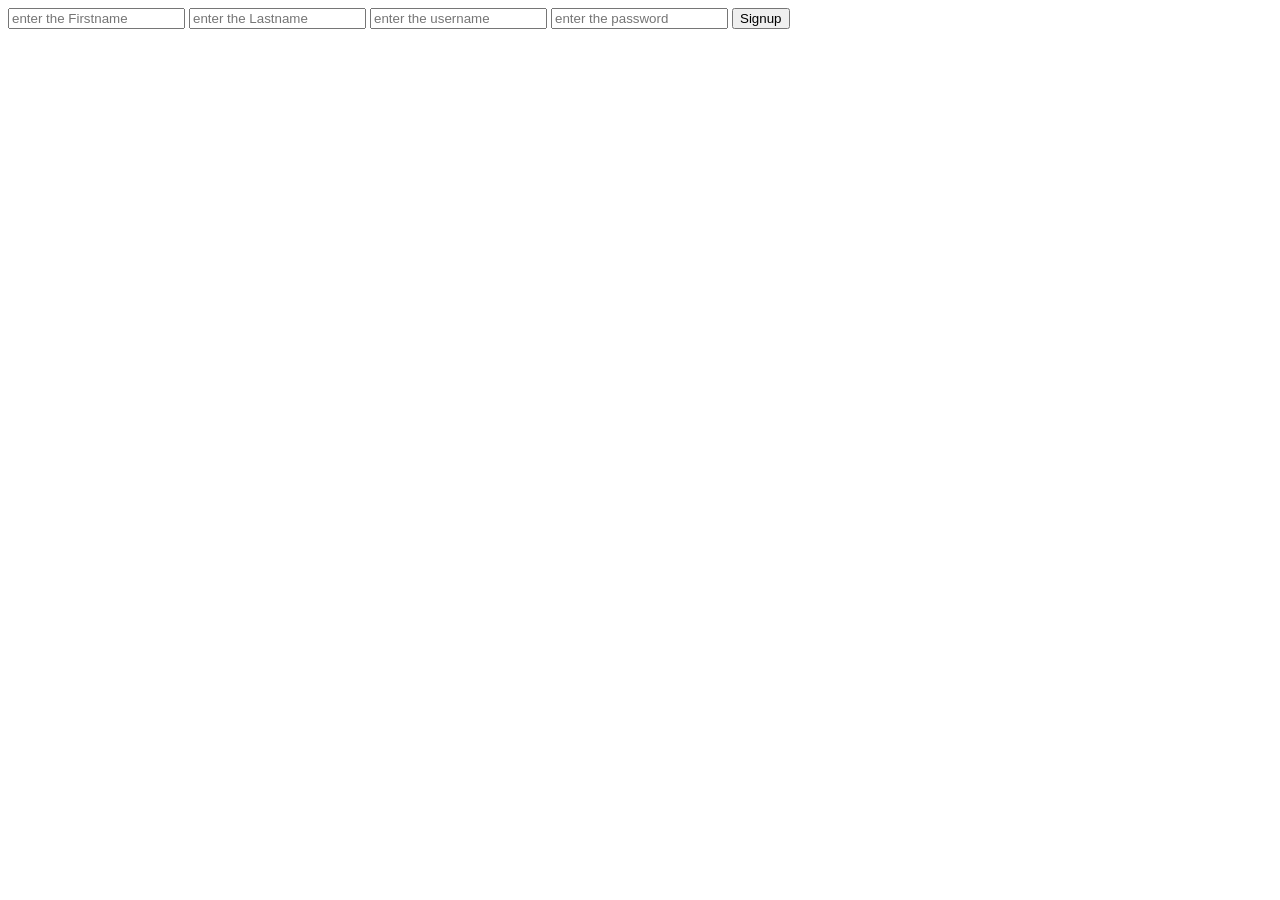
<file: Basics.html>
<!DOCTYPE html>
<html lang="en">
<head>
  <meta charset="UTF-8">
  <meta name="viewport" content="width=device-width, initial-scale=1.0">
  <title>Document</title>
</head>
<body>
     <input type="text" placeholder="enter the Firstname" id="firstname"/>
    
     <input type="text" placeholder="enter the Lastname" id="lastname"/>

      <input type="text" placeholder="enter the username" id="username"/>

       <input type="password" placeholder="enter the password" id="password"/>
            <button onclick="handlebasics()">Signup</button>
     <script>
      

                function handlebasics(){

        let fname = document.getElementById("firstname").value
        let lname = document.getElementById("lastname").value
          let user = document.getElementById("username").value
            let pass = document.getElementById("password").value
                    if(fname === '' || lname === '' || user === '' || pass === ''){
                      alert("Pls fill all the details")
                    }else{
                      alert("Validation success")
                      localStorage.setItem("firstname" , fname)
                      localStorage.setItem("Lastname" , lname)
                      localStorage.setItem("Username" , user)
                      localStorage.setItem("password" , pass)
                      window.location.href ="Login.html"
                    }
                }

    </script>

</body>
</html>
</file>
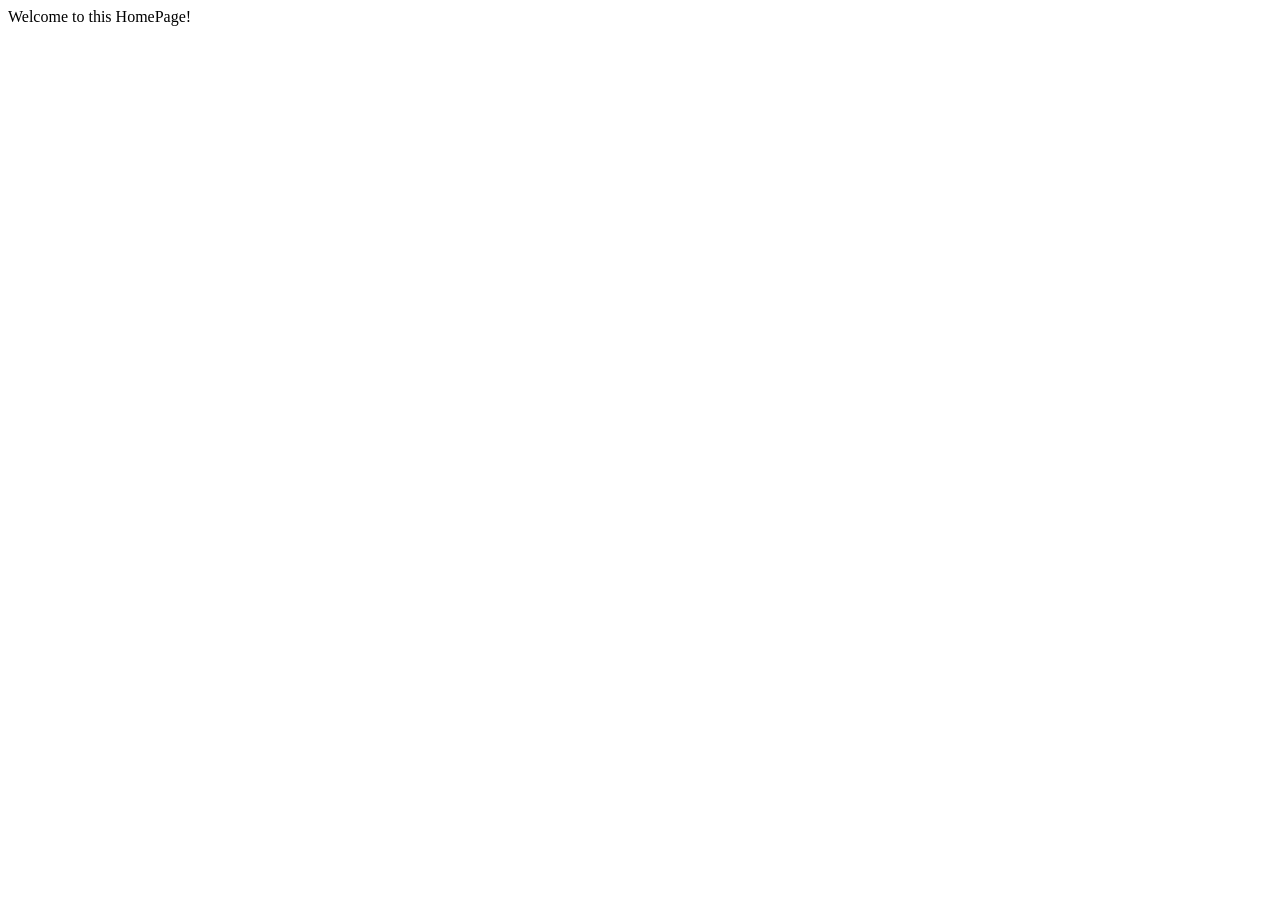
<file: Home.html>
<!DOCTYPE html>
<html lang="en">
<head>
    <meta charset="UTF-8">
    <meta name="viewport" content="width=device-width, initial-scale=1.0">
    <title>Homepage</title>
</head>
<body>

    Welcome to this HomePage!
    
</body>
</html>
</file>
